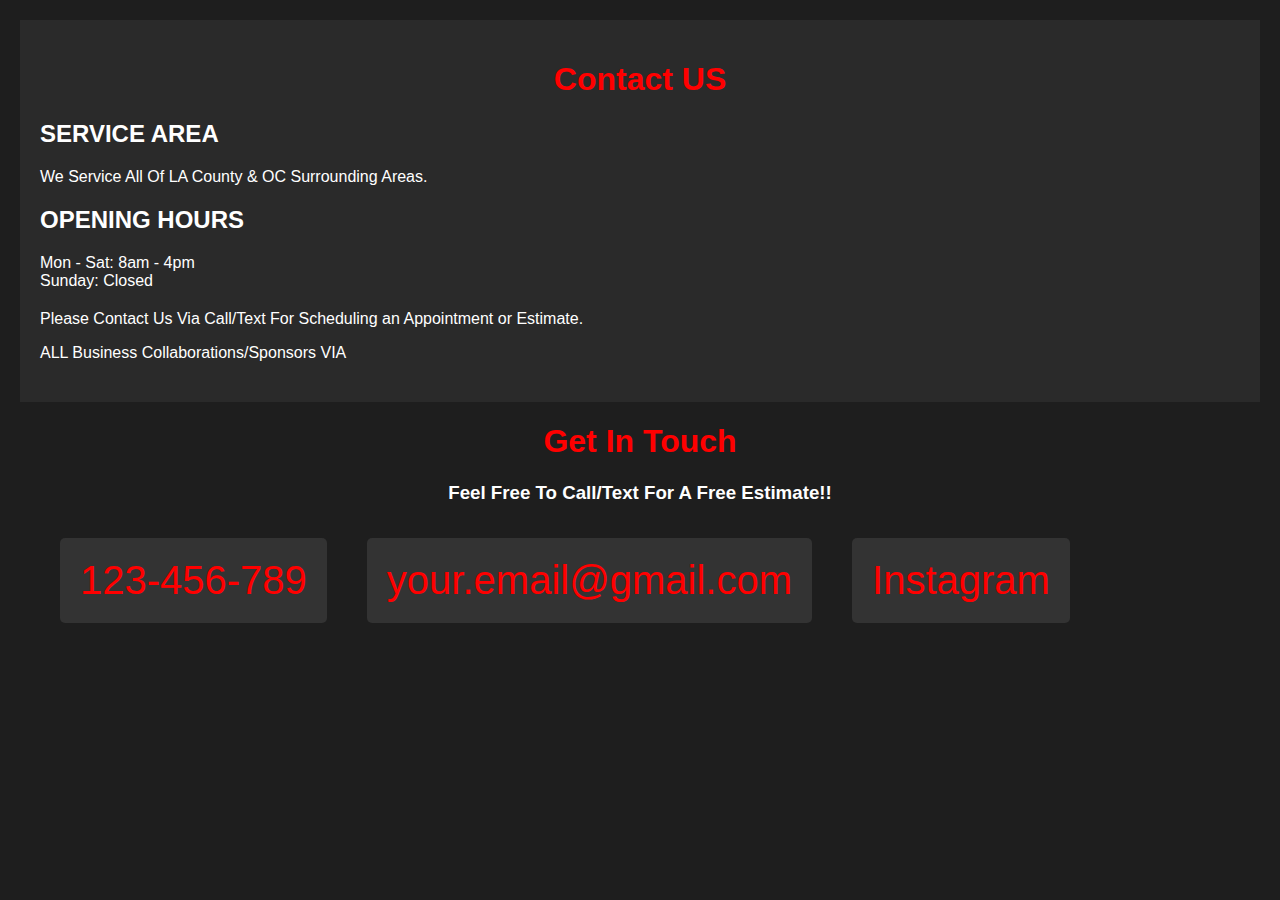
<file: test of contact page/index.html>
<!DOCTYPE html>
<html lang="en">
<head>
    <meta charset="UTF-8">
    <meta name="viewport" content="width=device-width, initial-scale=1.0">
    <title>Contact Page Design</title>
    <link rel="stylesheet" href="style.css">
</head>
<body>
    <div class="contact-section">
        <div class="header">
            <h1>Contact US</h1>
        </div>
        <div class="content">
            <div class="service-area">
                <h2>SERVICE AREA</h2>
                <p>We Service All Of LA County & OC Surrounding Areas.</p>
            </div>
            <div class="opening-hours">
                <h2>OPENING HOURS</h2>
                <p>Mon - Sat: 8am - 4pm<br>Sunday: Closed</p>
            </div>
            <div class="contact-info">
                <p>Please Contact Us Via Call/Text For Scheduling an Appointment or Estimate.</p>
                <p>ALL Business Collaborations/Sponsors VIA</p>
            </div>
        </div>
    </div>
    <h1>Get In Touch</h1>
    <h3>Feel Free To Call/Text For A Free Estimate!!</h3>

    
        <div class="content">
            <p class="boxes"><a class="textforc" href="tel:+123456789">123-456-789</a></p>
            <p class="boxes"><a class="textforc" href="mailto:your.email@gmail.com">your.email@gmail.com</a></p>
            <p class="boxes"><a class="textforc" href="https://www.instagram.com/your_instagram_handle/" target="_blank" rel="noopener noreferrer">Instagram</a></p>
        </div>
</body>
</html>
</file>
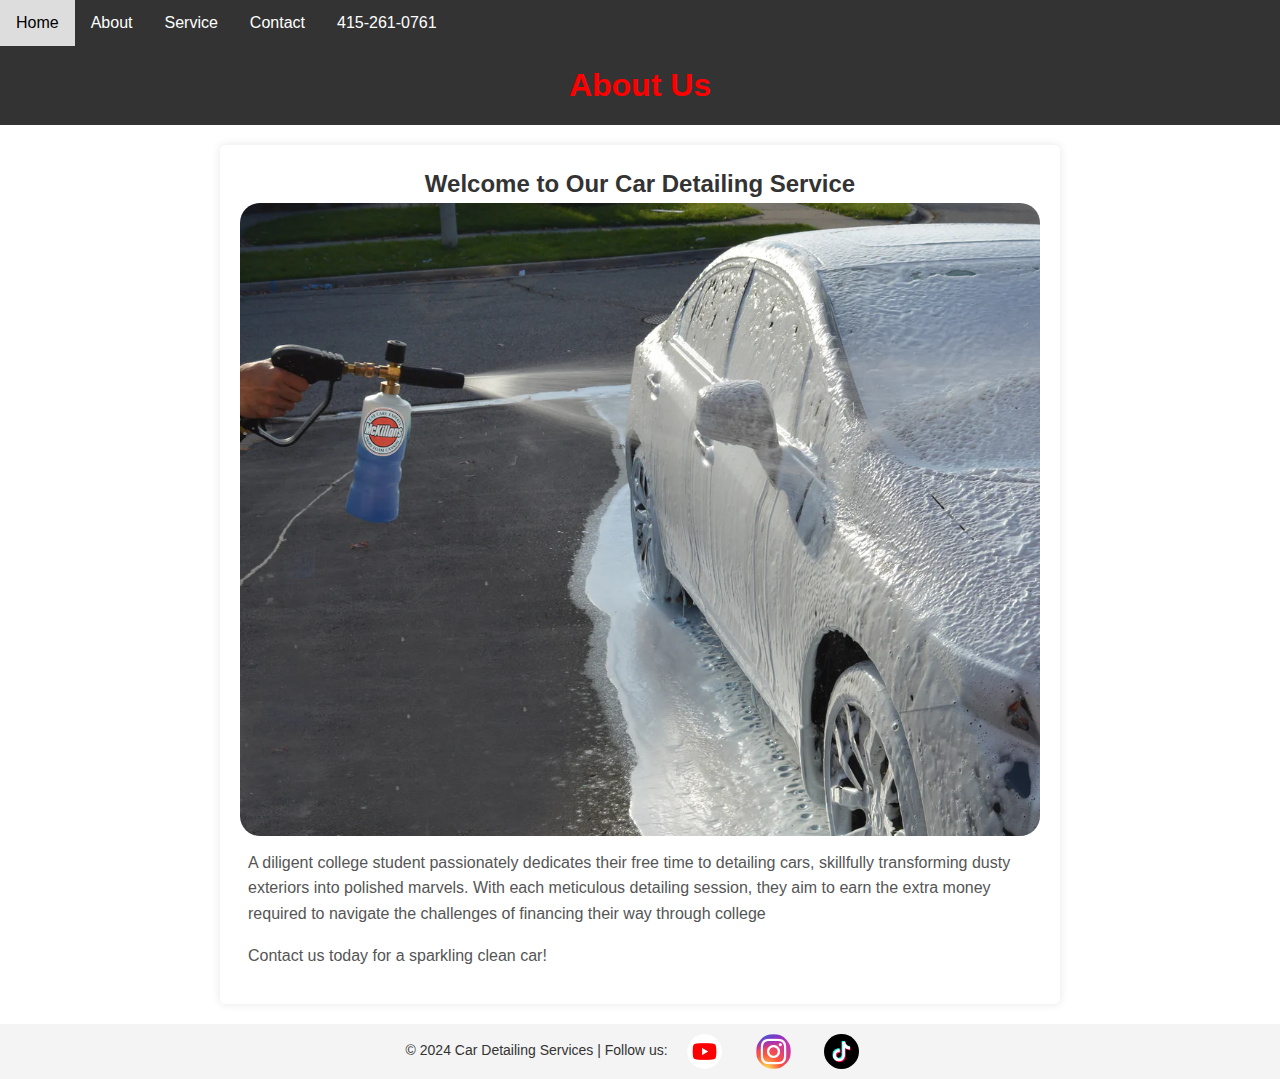
<file: about.html>
<!DOCTYPE html>
<html lang="en">
<head>
  <meta charset="UTF-8">
  <meta name="viewport" content="width=device-width, initial-scale=1.0">
  <link rel="stylesheet" href="style.css">
  <title>About Us - Car Detailing Services</title>


</head>
<body class="about">

  <div class="navbar">
    <a href="index.html">Home</a>
    <a href="about.html">About</a>
    <!-- Removed dropdown code -->
    <a href="service1.html">Service</a>
    <!-- End of removed dropdown code -->
    <a href="contact.html">Contact</a>
  <!-- <img src="images/Logo.jpg" alt="Logo" class="logo"> -->
  <a href="tel:4152610761">415-261-0761</a>


</div>


<header>
    <h1>About Us</h1>
</header>

<section>
    <h2>Welcome to Our Car Detailing Service</h2>
    <img src="images/website main pick.webp" alt="Car Detailing Image">
    <p>A diligent college student passionately dedicates their free time to detailing cars, skillfully transforming dusty exteriors into polished marvels. With each meticulous detailing session, they aim to earn the extra money required to navigate the challenges of financing their way through college</p>
    <p>Contact us today for a sparkling clean car!</p>
</section>

<footer>
  &copy; 2024 Car Detailing Services | Follow us:
  <a href="https://www.youtube.com/@davids_car_detailing9393" target="_blank">
      <img src="images/youtube.png" alt="YouTube Logo">
  </a>
  <a href="https://www.instagram.com/davids_car_detailing_?igsh=OGQ5ZDc2ODk2ZA%3D%3D&utm_source=qr
  " target="_blank">
      <img src="images/Instagramlogo.webp" alt="Instagram Logo">
  </a>
  <a href="https://www.tiktok.com/@davids_car_detailing_?_t=8p42y3seZ3P&_r=1
    " target="_blank">
        <img src="images/download.png" alt="tiktok Logo">
    </a>
</footer>





</body>
</html>
</file>
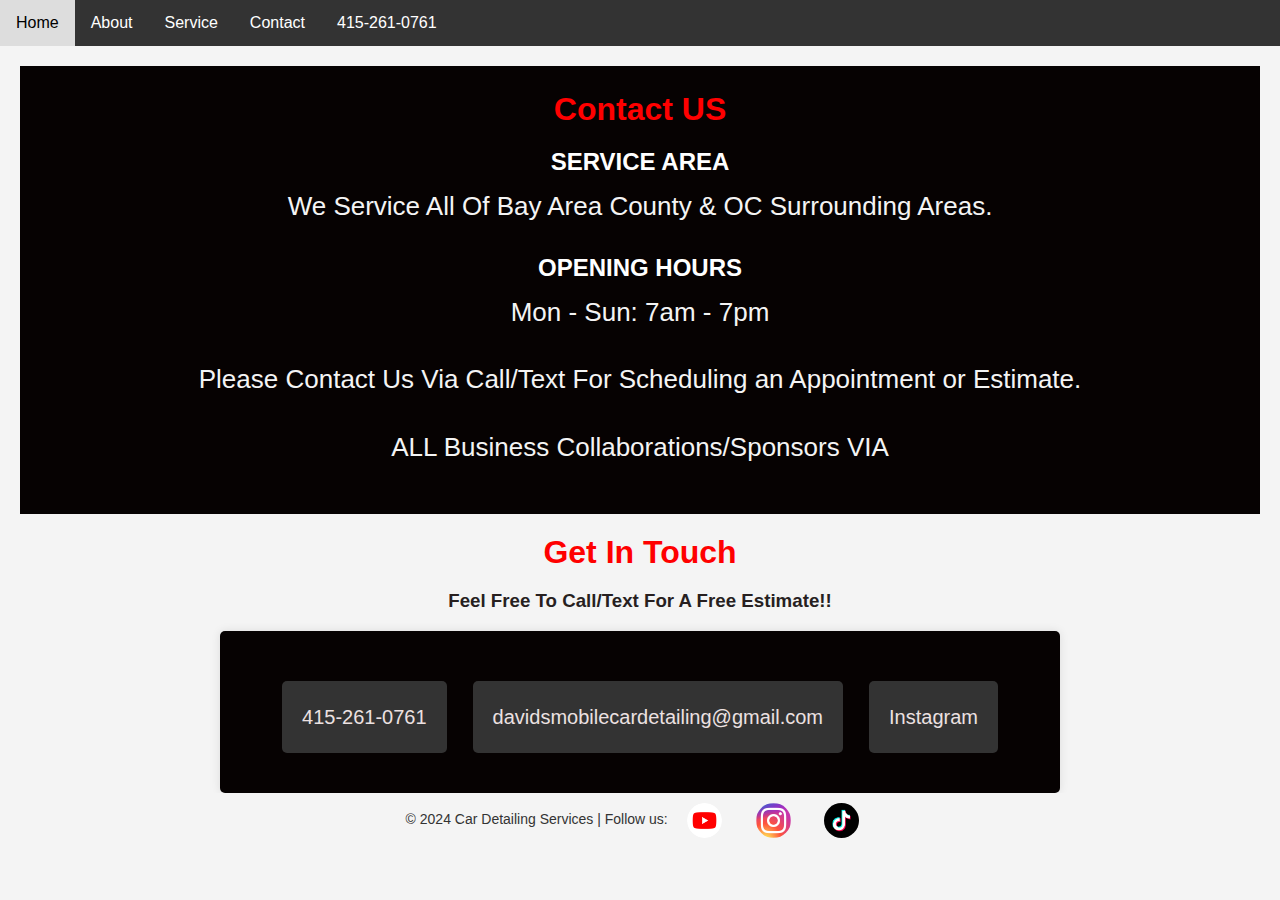
<file: contact.html>
<!DOCTYPE html>
<html lang="en">
<head>
  <meta charset="UTF-8">
  <meta name="viewport" content="width=device-width, initial-scale=1.0">
  <link rel="stylesheet" href="style.css">
  <title>Contact Us</title>


</head>

<body class="contact">

  <div class="navbar">
    <a href="index.html">Home</a>
    <a href="about.html">About</a>
    <!-- Removed dropdown code -->
    <a href="service1.html">Service</a>
    <!-- End of removed dropdown code -->
    <a href="contact.html">Contact</a>
  <!-- <img src="images/Logo.jpg" alt="Logo" class="logo"> -->
  <a href="tel:4152610761">415-261-0761</a>

</div>



<body>
  <div class="contact-section">
      <div class="header">
          <h1>Contact US</h1>
      </div>
      <div class="content">
          <div class="service-area">
              <h2 class="area">SERVICE AREA</h2>
              <p class="fixss">We Service All Of Bay Area County & OC Surrounding Areas.</p>
          </div>
          <div class="opening-hours">
              <h2 class="area">OPENING HOURS</h2>
              <p class="fixss">Mon - Sun: 7am - 7pm<br></p>
          </div>
          <div class="contact-info">
              <p class="fixss">Please Contact Us Via Call/Text For Scheduling an Appointment or Estimate.</p>
              <p class="fixss">ALL Business Collaborations/Sponsors VIA</p>
          </div>
      </div>
  </div>
  <h1>Get In Touch</h1>
  <h3>Feel Free To Call/Text For A Free Estimate!!</h3>
</div>

  <section class="contact-info-section">
      <div class="content">
          <p><a href="tel:4152610761">415-261-0761</a></p>
          <p><a href="mailto:davidsmobilecardetailing@gmail.com">davidsmobilecardetailing@gmail.com</a></p>
          <p><a href="https://www.instagram.com/davids_car_detailing_?igsh=OGQ5ZDc2ODk2ZA%3D%3D&utm_source=qr" target="_blank" rel="noopener noreferrer">Instagram</a></p>
      </div>
  </section>
  
  <footer>
    &copy; 2024 Car Detailing Services | Follow us:
    <a href="https://www.youtube.com/@davids_car_detailing9393" target="_blank">
        <img src="images/youtube.png" alt="YouTube Logo">
    </a>
    <a href="https://www.instagram.com/davids_car_detailing_?igsh=OGQ5ZDc2ODk2ZA%3D%3D&utm_source=qr
    " target="_blank">
        <img src="images/Instagramlogo.webp" alt="Instagram Logo">
    </a>
    <a href="https://www.tiktok.com/@davids_car_detailing_?_t=8p42y3seZ3P&_r=1
    " target="_blank">
        <img src="images/download.png" alt="tiktok Logo">
    </a>
</footer>



</body>
</html>
</file>
<file: test of contact page/style.css>
body {
    font-family: 'Arial', sans-serif;
    background-color: #1e1e1e; /* Dark grey background */
    color: white;
    margin: 0;
    padding: 20px;
}

.contact-section .header h1, h1 {
    color: red; /* Red color for main headings */
    text-align: center;
}

.contact-section, .contact-info-section {
    background-color: #2a2a2a; /* Slightly lighter grey for sections */
    padding: 20px;
    margin-bottom: 20px;
}

h3 {
    text-align: center;
    color: white; /* Adjusted for consistency */
}

.service-area, .opening-hours, .contact-info {
    margin-bottom: 20px;
}

.contact-section .content, .contact-info-section .content {
    text-align: left;
    margin-top: 20px;
}

.contact-info-section {
    display: flex;
    justify-content: space-around; /* Distributes space evenly between items */
    align-items: center; /* Vertically center items in their container */
}


.boxes {
    display: flex;
    justify-content: center;
    gap: 20px; /* Creates space between the contact method boxes */
    float: left;
    margin-left: 40px;
}

.textforc {
    background-color: #333; /* Slightly darker background for contrast */
    padding: 20px; /* Increased padding for larger boxes */
    border-radius: 5px; /* Optional: adds rounded corners for visual appeal */
    font-size: 40px; /* Larger font size for better readability */
}

a {
    color: red; /* Ensures links follow the established color scheme */
    text-decoration: none; /* Removes underline from links */
}

@media (max-width: 600px) {
    .boxes {
        display: block; /* Stack boxes on top of each other on small screens */
        margin-left: auto; /* Center align on small screens */
        margin-right: auto; /* Center align on small screens */
    }
}
</file>
<file: style.css>
/* Global styles */
body {
    font-family: Arial, sans-serif;
    margin: 0;
    padding: 0;
    background-color: #f4f4f4;
}

/* Navigation bar styles */
.navbar {
    overflow: hidden;
    background-color: #333;
}

.navbar a {
    float: left;
    display: block;
    color: white;
    text-align: center;
    padding: 14px 16px;
    text-decoration: none;
}

.navbar a:hover {
    background-color: #ddd;
    color: black;
}

#namefor {
    font-family: cursive;
    color: rgba(140, 13, 13, 0.71);
    font-size: 100px;
    margin-top: 0px;
    text-align: center;
    border-radius: .5px;
    margin-bottom: 15px;
}

#Mobileword {
    font-family: cursive;
    font-size: 75px;
    text-align: center;
    margin-bottom: 30px;
}

#Mobileword p {
    margin: 5px;
    color: #000000;
}

/* Section styles */
header {
    background-color: #333;
    color: #fff;
    text-align: center;
    padding: 1em 0;
}

/* Home styles */
#logo-fit{
    margin-top: 180px;
    border-radius: 500px;
    height: 200px;
    float: left;
    margin-left: 15px;


}

section {
    max-width: 800px;
    margin: 20px auto;
    padding: 20px;
    background-color: #fff;
    box-shadow: 0 0 10px rgba(0, 0, 0, 0.1);
    border-radius: 5px;
}

h1, h2 {
    color: #333;
    text-align: center;
    margin-top: 5px;
    margin-bottom: 5px;
}

p {
    line-height: 1.6;
    color: #555;
    margin-left: 8px;
    margin-right: 8px;
    margin-top: 10px;
}

img {
    max-width: 100%;
    height: auto;

}
#seats{ 
    margin-right: 5px;
    margin-left: 25px;
    height: auto;
    
}

/* Original footer styles */
footer {
    background-color: #f4f4f4;
    text-align: center;
    padding: 10px;
    color: #333;
    font-size: 14px;
}

footer a {
    text-decoration: none;
    vertical-align: middle;
    margin: 0 10px;
}

footer a:hover {
    text-decoration: underline;
}

footer img {
    width: 35px;
    height: auto;
    vertical-align: middle;
    margin: 0 5px;
}

/* About page styles */
body.about {
    background-color: white;
}

.header-image {
    width: 100%;
    height: auto;
}

.section {
    display: flex;
    align-items: center;
    justify-content: space-between;
    padding: 20px;
    margin: 0;
}

.section img {
    width: 50%;
    height: 50%;
    margin-right: 20px;
    border: 5px solid #333;
    border-radius: 10px;
}

.section-text {
    max-width: 50%;
    border: 5px solid rgb(0, 0, 0);
    border-radius: 10px;
}
.section11{
    margin-left: 20px;
    margin-right: 20px;
    margin-top: 20px;

}
img{
    border-radius: 20px;
   

}



/* Contact page styles */
.contact-section .header h1, h1 {
    color: red; /* Red color for main headings */
    text-align: center;
    
}
.fixss{
    color: #f4f4f4;
    font-size: 26px;
    text-align: center;
}
.area{
    color: white;
}


.contact-section, .contact-info-section{
    background-color: #060202; /* Slightly lighter grey for sections */
    padding: 20px;
    margin: 20px

    
}

h3 {
    text-align: center;
    color: rgb(39, 31, 31); /* Adjusted for consistency */
}

.service-area, .opening-hours, .contact-info {
    margin-bottom: 20px;
}

.contact-section .content, .contact-info-section .content {
    text-align: left;
    margin-top: 20px;
}

.contact-info-section {
    display: flex;
    justify-content: center; /* Distributes space evenly between items */
    align-items: center; /* Vertically center items in their container */
    max-width: 800px;  /* adddedddd */
    margin: auto;  /* adddedddd */
    
}

.contact-info-section .content {
    display: flex;
    justify-content: center;
    gap: 10px; /* Creates space between the contact method boxes */
    width: 100;  /* adddedddd */
}

.contact-info-section p {
    background-color: #333; /* Slightly darker background for contrast */
    padding: 20px; /* Increased padding for larger boxes */
    border-radius: 5px; /* Optional: adds rounded corners for visual appeal */
    font-size: 20px; /* Larger font size for better readability */
    
}


a {
    color: rgb(236, 225, 225); /* Ensures links follow the established color scheme */
    text-decoration: none; /* Removes underline from links */
}

/* Service */
.Service {
    background-color: #e0e0e0; 
    
    /* Add your background image styles if needed */
}

.center-text {
    text-align: center;
    padding: 10px;
}

.blckkkk {
    color: #000000;
}

.image1{
    border-radius: 20px;
}




.Express,
.clay,
.Full,
.Fullcar,
.ceramic,
.AddOns {
    display: inline-block;
    vertical-align: top;
    margin-left: 70px;
    margin-right: 90px;
    animation-name: slideleft;
    animation-duration: 3s;
}
@keyframes slideleft{
    from{transform: translateX(100%);}
}


.Express ul,
.clay ul,
.Full ul,
.Fullcar ul,
.ceramic ul,
.AddOns ul {
    background-color: rgba(209, 27, 27, 0.71);
    border: 4px solid #000000;
    padding: 20px;
    border-radius: 10px;
    width: 200px;
    line-height: 25px;
    font-size: 15px;
    animation-name: slideleft;
    animation-duration: 3s;
}
@keyframes slideleft{
    from{transform: translateX(100%);}
}

.Express h4.price,
.clay h4.pricecs,
.Full h4.pricef,
.Fullcar h4.pricefl,
.ceramic h4.pricec {
    margin-top: 0;
    line-height: 2px;
}

.Express ul li,
.clay ul li,
.Full ul li,
.Fullcar ul li,
.ceramic ul li,
.AddOns ul li {
    margin-bottom: 5px;
}

.AddOns h4.adon {
    margin-top: 0px;
    font-size: 15px;
    font-family: Arial, Helvetica, sans-serif;
}







@media only screen and (max-width: 600px) {
    #namefor {
        font-family: cursive;
        color: rgba(140, 13, 13, 0.71);
        font-size: 100px;
        margin-top: 0px;
        text-align: center;
        border-radius: .5px;
        margin-bottom: 15px;
    }
    

    #logo-fit{
        margin-left: 100px;
    }
    /* Section styles */
    section {
        max-width: 100%; /* Adjusted width for better mobile view */
        padding: 10px; /* Adjusted padding for better mobile view */
    }

    /* About page styles */
    .section {
        flex-direction: column; /* Stack items vertically */
        align-items: center; /* Center items horizontally */
    }

    .section img {
        width: 100%; /* Adjusted width for better mobile view */
        margin-right: 0; /* No margin on the right for better mobile view */
        margin-bottom: 15px; /* Added margin for spacing between image and text */
    }

    .section-text {
        max-width: 100%; /* Adjusted width for better mobile view */
    }

    /* Contact page styles */
    .contact-container {
        max-width: 100%; /* Adjusted width for better mobile view */
    
    }
    /* fix issue on how the box doesnt stack on eachother instead of expanding page the wrong way*/
    /*  <section class="contact-info-section"> */
    .contact-info-section {
        flex-direction: column; /* Stacks items vertically */

    }
    
    .contact-info-section .content {
        flex-direction: column; /* Stacks items vertically */
        align-items: center; /* Centers items horizontally */
        gap: 20px; /* Adjust gap between items */
    }

    .contact-info-section p {
        width: 83%; /* Make the contact method boxes take full width */
        text-align: center; /* Center the text within each box */
        border-radius: 20px; 
    }

   
    /* Service page styles */
    
    .Express,
    .clay, 
    .Full,
    .Fullcar,
    .ceramic,
    .AddOns {
        display: block; /* Display as block for better mobile view */
        margin: 20px 0; /* Adjusted margin for better mobile view */
        
    }

    .Express ul,
    .clay ul,
    .Full ul,
    .Fullcar ul,
    .ceramic ul,
    .AddOns ul {
        width: 88%; /* Adjusted width for better mobile view */
        margin-left: 0; /* No margin on the left for better mobile view */
        margin-right: 0; /* No margin on the right for better mobile view */
    }
    
    
}
</file>
